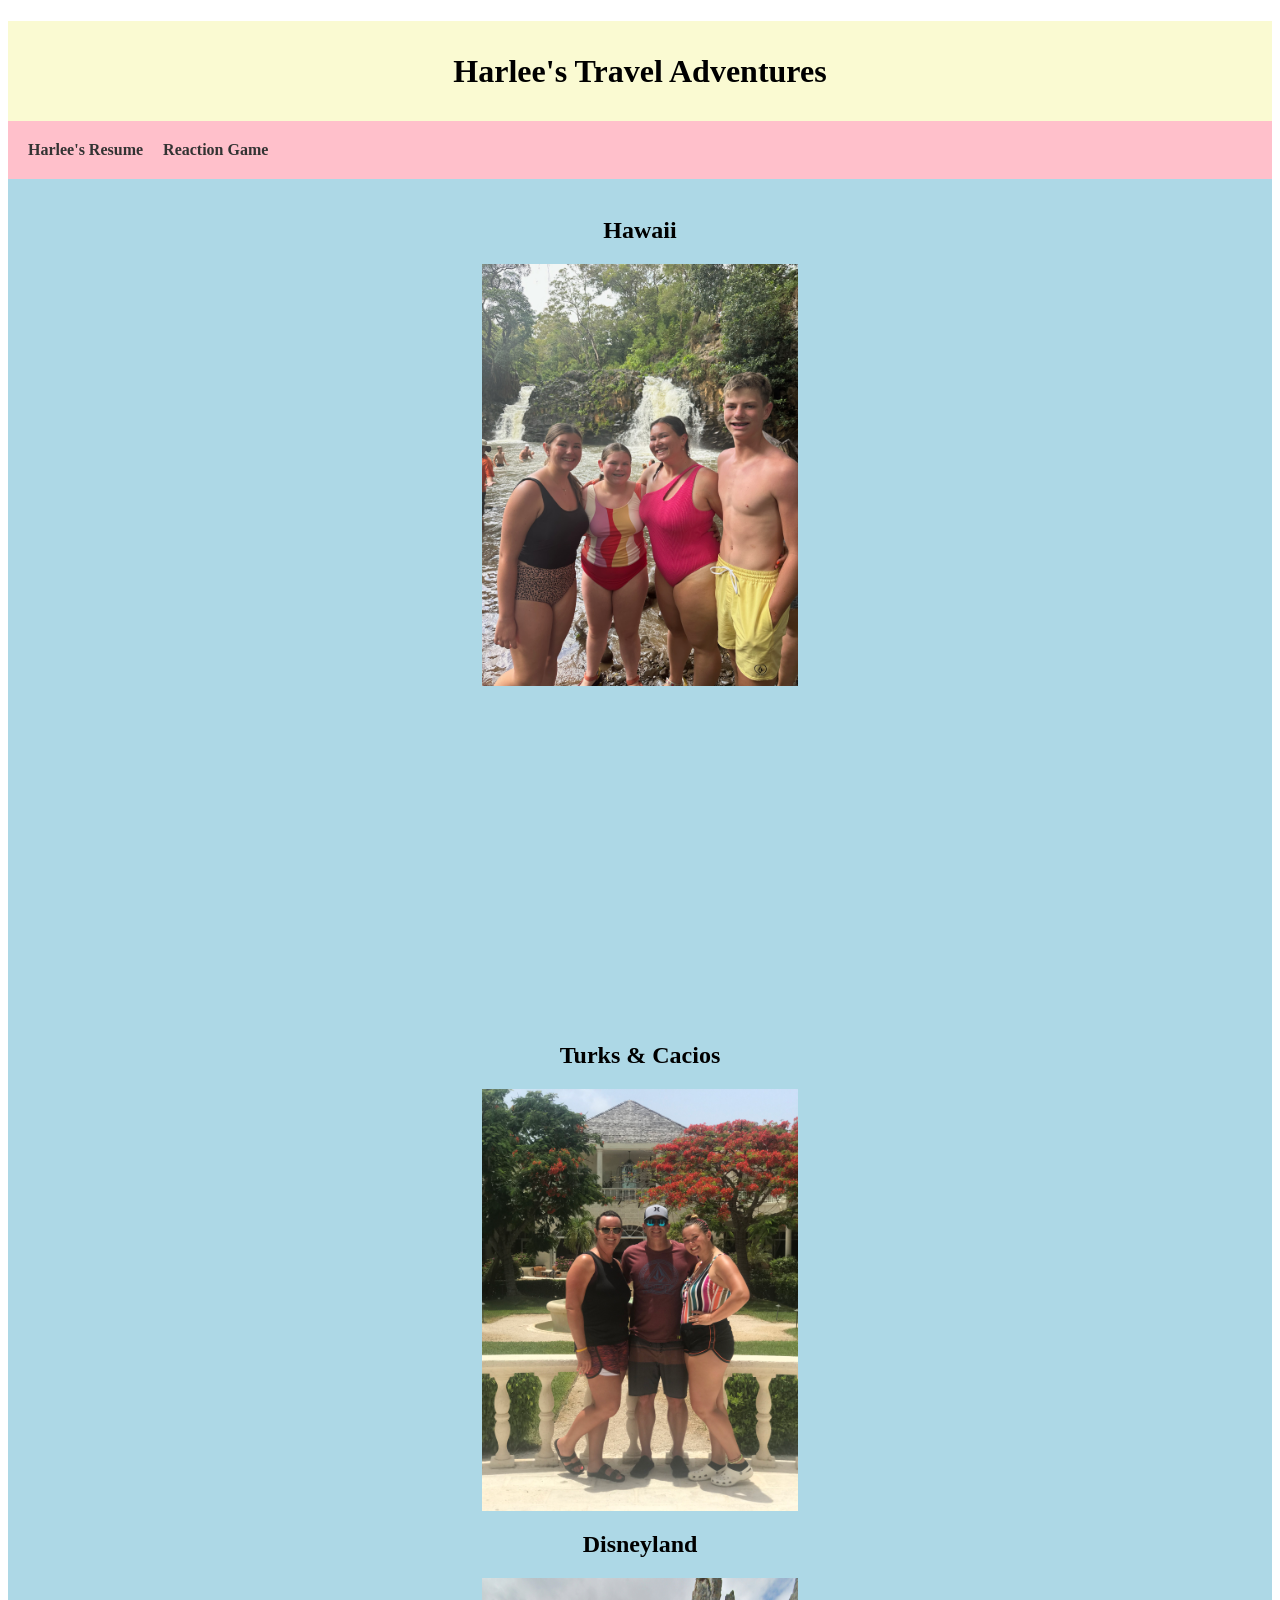
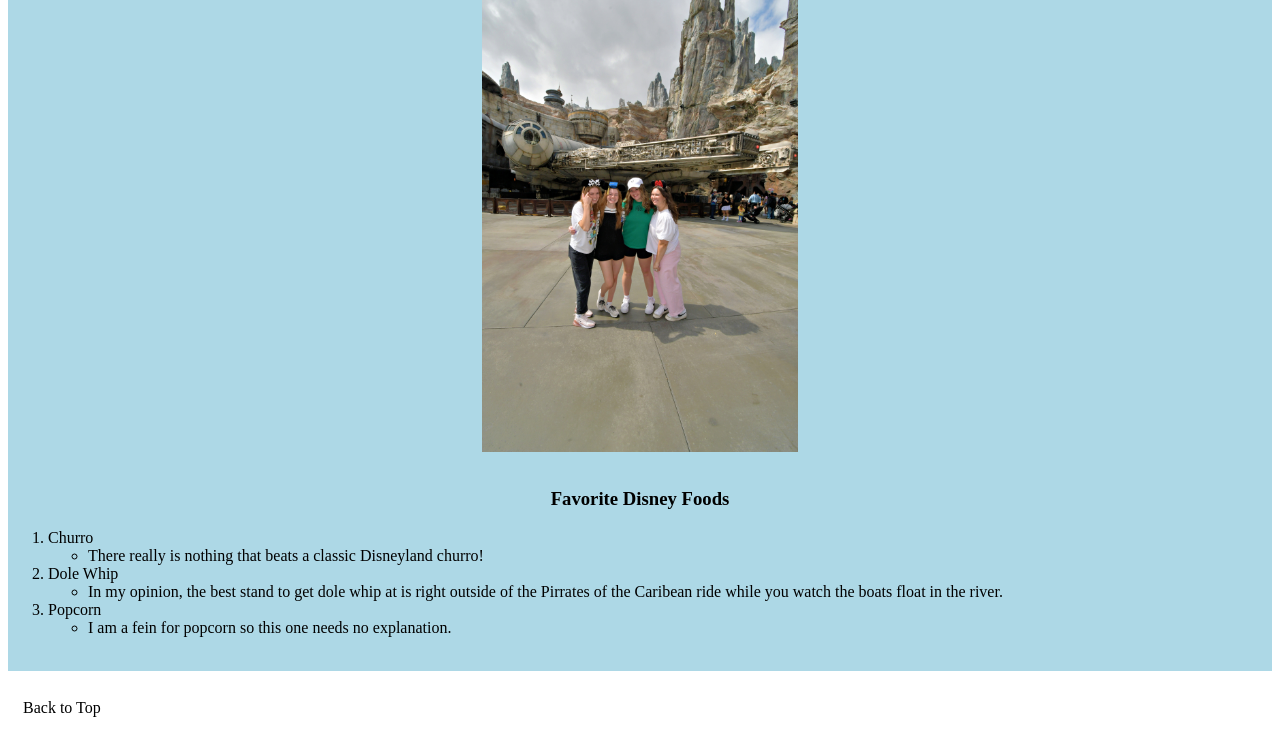
<file: FromScratch.html>
<!DOCTYPE html>
<html lang="en">
<head>
    <meta charset="UTF-8">
    <meta name="viewport" content="width=device-width, initial-scale=1.0">
    <title>Harlee's Web</title>
</head>
<body>
   <!DOCTYPE html>
<html lang="en">
<head>
    <meta charset="UTF-8">
    <meta name="viewport" content="width=device-width, initial-scale=1.0">
    <title>Harlee's Web</title>
    <link rel="stylesheet" type="text/css" href="css/newPageStyles.css">
</head>
<body>
    <div class=" common header">
        <h1>Harlee's Travel Adventures</h1>
    </div>
    <nav class="common">
        <a href="index.html">Harlee's Resume</a>
        <a href="ReactionGame.html">Reaction Game</a>
    </nav>
    <div class="common mainbody">
        <br>
        <h2>Hawaii</h2>
        <img src="assets/img/HawaiiSiblings.JPG">
        <br>
        <iframe width="560" height="315" src="https://www.youtube.com/embed/0KXyY70yIgA?si=WuTz3aQTdRekwQbS" title="YouTube video player" frameborder="0" allow="accelerometer; autoplay; clipboard-write; encrypted-media; gyroscope; picture-in-picture; web-share" referrerpolicy="strict-origin-when-cross-origin" allowfullscreen></iframe>
        
        <h2>Turks & Cacios</h2>
        <img src="assets/img/Turks.jpeg">

        <h2>Disneyland</h2>
        <img src="assets/img/Disneyland.JPG">
        <br>
        <h3>Favorite Disney Foods</h6>
        <div class="List-Container">  
            <ol>
            <li>Churro</li>
            <ul>
                <li>There really is nothing that beats a classic Disneyland churro!</li>
            </ul>
            <li>Dole Whip</li>
            <ul>
                <li>In my opinion, the best stand to get dole whip at is right outside of the Pirrates of the Caribean ride while you watch the boats float in the river. </li>
            </ul>
            <li>Popcorn</li>
            <ul>
                <li>I am a fein for popcorn so this one needs no explanation.</li>
            </ul>
        </ol></div>
        
        <div class='tableauPlaceholder' id='viz1776821297051' style='position: relative'><noscript><a href='#'><img alt='Disneyland ' src='https:&#47;&#47;public.tableau.com&#47;static&#47;images&#47;Di&#47;DisneylandAttractionVisualization&#47;Disneyland&#47;1_rss.png' style='border: none' /></a></noscript><object class='tableauViz'  style='display:none;'><param name='host_url' value='https%3A%2F%2Fpublic.tableau.com%2F' /> <param name='embed_code_version' value='3' /> <param name='site_root' value='' /><param name='name' value='DisneylandAttractionVisualization&#47;Disneyland' /><param name='tabs' value='no' /><param name='toolbar' value='yes' /><param name='static_image' value='https:&#47;&#47;public.tableau.com&#47;static&#47;images&#47;Di&#47;DisneylandAttractionVisualization&#47;Disneyland&#47;1.png' /> <param name='animate_transition' value='yes' /><param name='display_static_image' value='yes' /><param name='display_spinner' value='yes' /><param name='display_overlay' value='yes' /><param name='display_count' value='yes' /><param name='language' value='en-US' /></object></div>                <script type='text/javascript'>                    var divElement = document.getElementById('viz1776821297051');                    var vizElement = divElement.getElementsByTagName('object')[0];                    if ( divElement.offsetWidth > 800 ) { vizElement.style.width='100%';vizElement.style.height=(divElement.offsetWidth*0.75)+'px';} else if ( divElement.offsetWidth > 500 ) { vizElement.style.width='100%';vizElement.style.height=(divElement.offsetWidth*0.75)+'px';} else { vizElement.style.width='100%';vizElement.style.height='727px';}                     var scriptElement = document.createElement('script');                    scriptElement.src = 'https://public.tableau.com/javascripts/api/viz_v1.js';                    vizElement.parentNode.insertBefore(scriptElement, vizElement);                </script>
        <br>
    </div>
    <br>
    <a href="#top" class="back-to-top">Back to Top</a>
    <br>
</body>
</html>
</body>
</html>
</file>
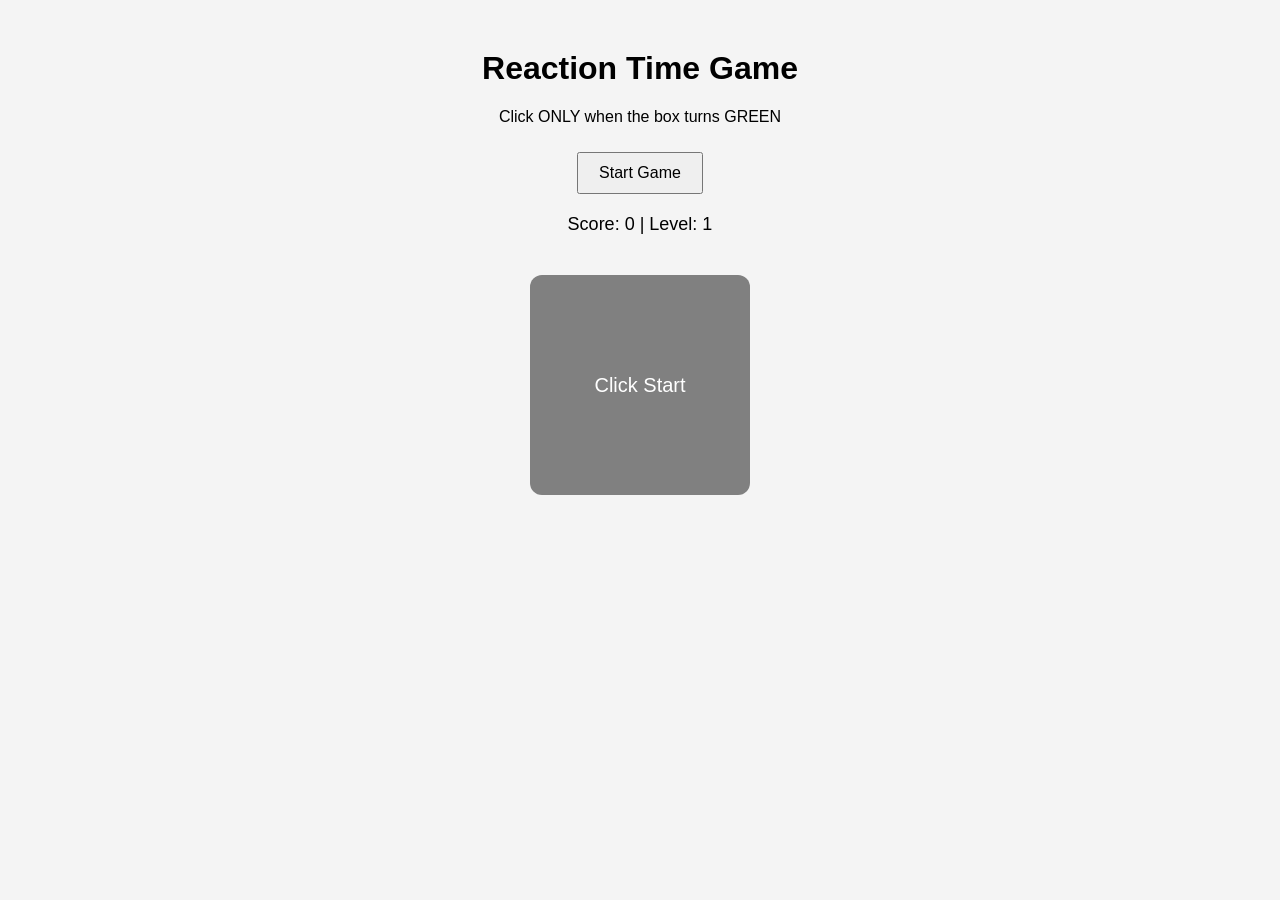
<file: ReactionGame.html>
<!DOCTYPE html>
<html lang="en">

<head>
  <meta charset="UTF-8">
  <title>Reaction Game</title>

  <style>
    body {
      font-family: Arial;
      text-align: center;
      margin-top: 50px;
      background: #f4f4f4;
    }

    #box {
      width: 220px;
      height: 220px;
      margin: 40px auto;
      background: gray;
      display: flex;
      align-items: center;
      justify-content: center;
      cursor: pointer;
      font-size: 20px;
      color: white;
      border-radius: 12px;
      user-select: none;
    }

    button {
      padding: 10px 20px;
      font-size: 16px;
      margin: 10px;
    }

    #scoreboard {
      font-size: 18px;
      margin-top: 10px;
    }
  </style>
</head>

<body>

  <h1>Reaction Time Game</h1>
  <p>Click ONLY when the box turns GREEN</p>

  <button onclick="startGame()">Start Game</button>

  <div id="scoreboard">Score: 0 | Level: 1</div>

  <div id="box">Click Start</div>

  <p id="result"></p>

  <script>
    let score = 0;
    let level = 1;

    let canClick = false;
    let startTime;
    let timeout;

    const box = document.getElementById("box");
    const result = document.getElementById("result");
    const scoreboard = document.getElementById("scoreboard");

    function updateBoard() {
      scoreboard.innerText = "Score: " + score + " | Level: " + level;
    }

    function startGame() {
      clearTimeout(timeout);

      canClick = false;
      box.style.background = "gray";
      box.innerText = "Wait...";
      result.innerText = "";

      let delay = Math.random() * 2000 + 1000;

      timeout = setTimeout(() => {
        box.style.background = "green";
        box.innerText = "CLICK!";
        startTime = Date.now();
        canClick = true;
      }, delay);
    }

    function fail(message) {
      score = 0;
      level = 1;
      updateBoard();

      canClick = false;

      box.style.background = "red";
      box.innerText = "FAILED";
      result.innerText = "❌ " + message;

      clearTimeout(timeout);

      setTimeout(() => {
        box.style.background = "gray";
        box.innerText = "Click Start";
      }, 1200);
    }

    box.onclick = function () {
      // too early click
      if (!canClick && box.style.background !== "green") {
        fail("Too early!");
        return;
      }

      // correct click
      if (canClick) {
        let reaction = Date.now() - startTime;

        score++;
        level++;

        updateBoard();

        result.innerText = "✅ " + reaction + " ms";

        box.style.background = "pink";
        box.innerText = "Good!";

        canClick = false;

        setTimeout(startGame, 900);
      }
    };
  </script>

</body>
</html>
</file>
<file: css/newPageStyles.css>
.header {
    background-color: lightgoldenrodyellow;
    color: black;
    font-family: cursive;
    height: 100px;
    line-height: 100px;
}

.mainbody {
    background-color: lightblue;
}

img {
    display: block;
    margin-left: auto;
    margin-right: auto;
    width: 25%;
}

.footer {
    background-color: black;
    color: white;
    height: 25px;
    line-height: 25px;
    position: fixed;
    bottom: 0px;
    right: 0px;
    left: 0px;
}

.common {
    text-align: center;
}

nav {
    background-color: pink;
    padding: 10px;
    overflow: hidden;
}

nav a {
    float: left;
    padding: 10px;
    color: #333;
    text-decoration: none;
    font-size: 16px;
    font-weight: bold;
}

nav a:hover {
    background-color: #ccc;
}

.List-Container {
    color: black;
    text-align: left;
    margin: 0 auto;
}
.back-to-top {
  display: inline-block;
  padding: 10px 15px;
  background-color: white;
  color: black;
  text-decoration: none;
  border-radius: 5px;
}
</file>
